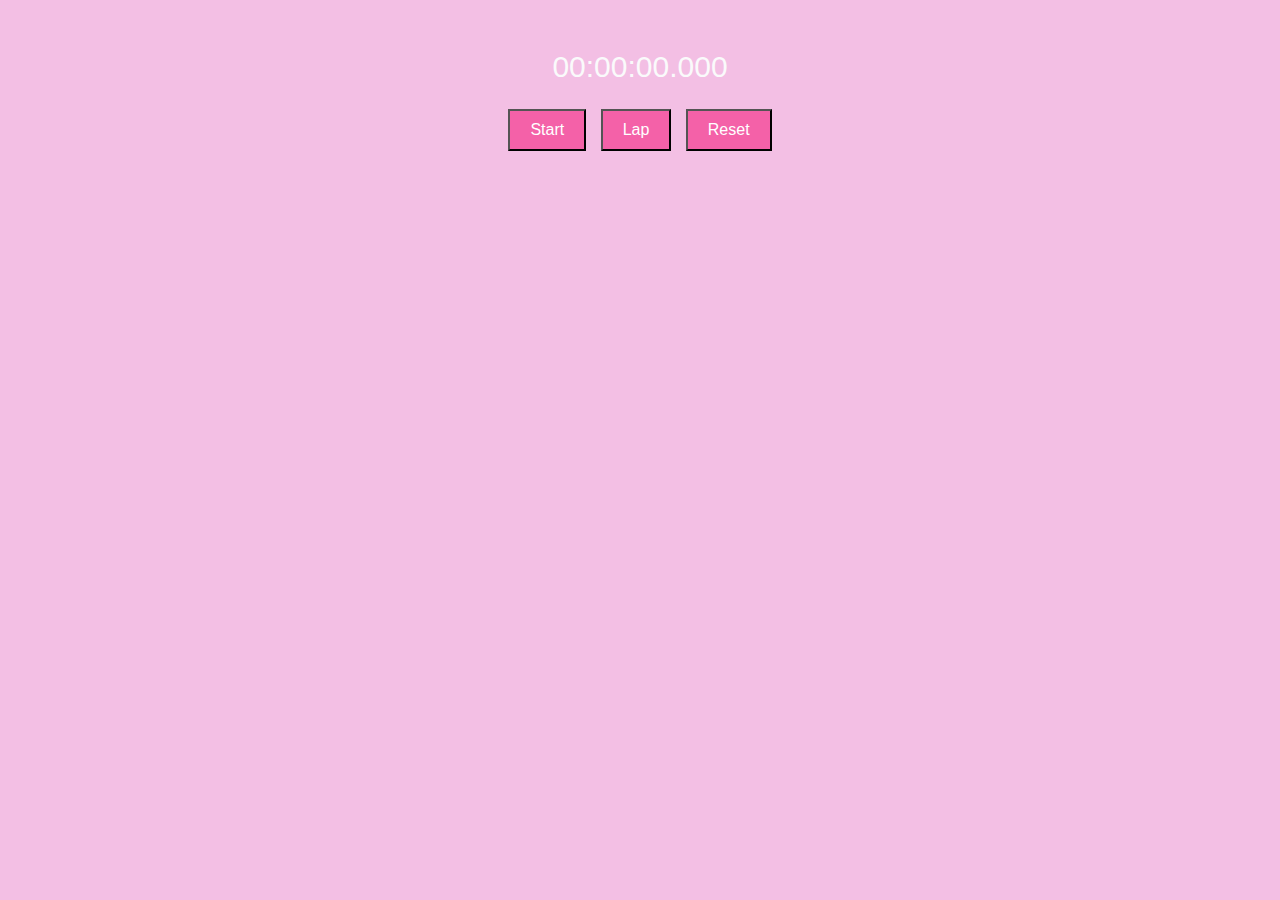
<file: Stopwatch/index.html>
<!DOCTYPE html>
<html lang="en">
<head>
  <meta charset="UTF-8">
  <meta name="viewport" content="width=device-width, initial-scale=1.0">
  <title>Stopwatch</title>
  <link rel="stylesheet" href="styles.css">
</head>
<body>
  <div class="stopwatch">
    <div class="display">
      <span id="display">00:00:00.000</span>
    </div>
    <div class="controls">
      <button id="startStop">Start</button>
      <button id="lap">Lap</button>
      <button id="reset">Reset</button>
    </div>
    <ul id="laps"></ul>
  </div>
  <script src="script.js"></script>
</body>
</html>
</file>
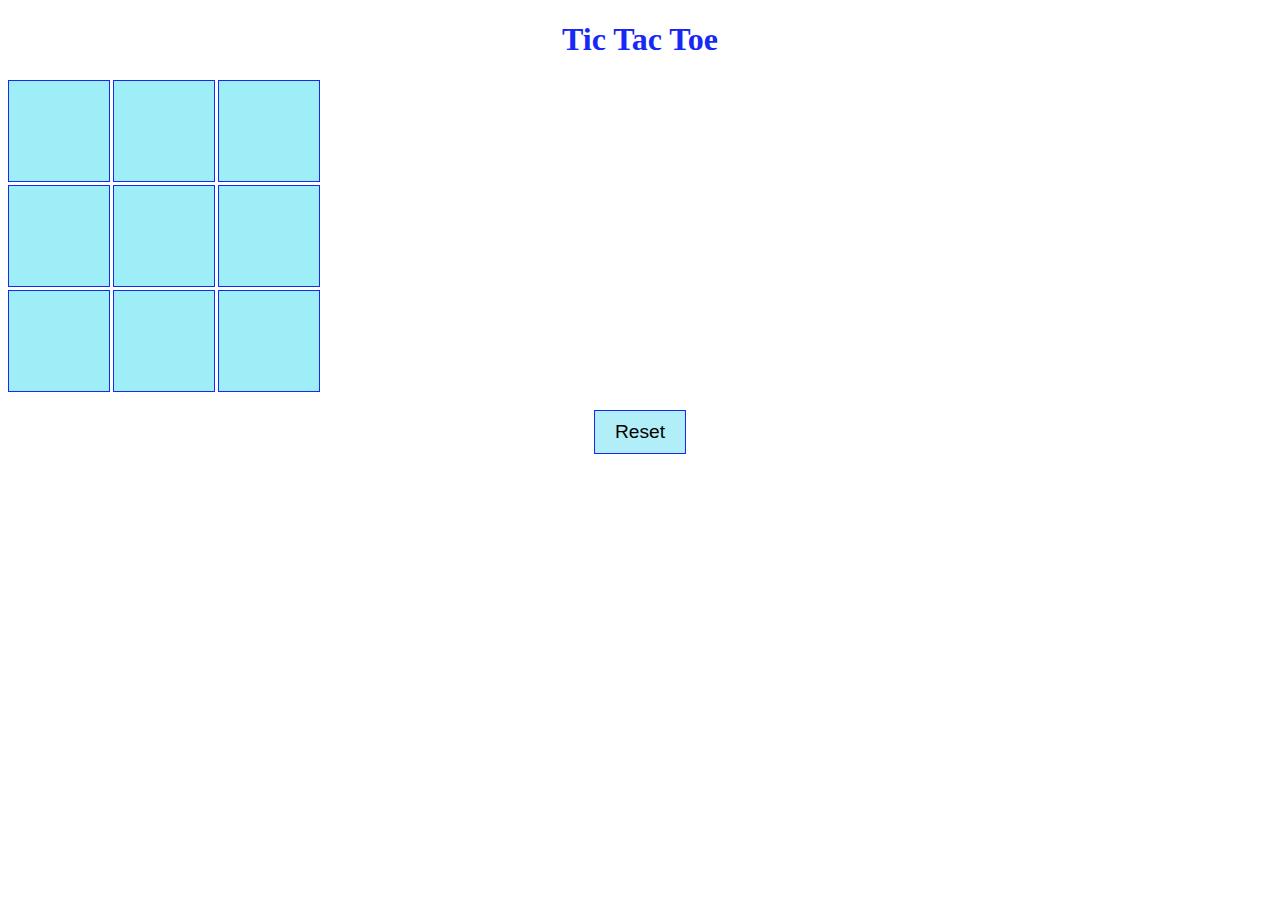
<file: Tic Tac Toe Web Application/index.html>
<!DOCTYPE html>
<html lang="en">
<head>
  <meta charset="UTF-8">
  <meta name="viewport" content="width=device-width, initial-scale=1.0">
  <title>Tic Tac Toe</title>
  <link rel="stylesheet" href="styles.css">
</head>
<body>
  <div class="container">
    <h1>Tic Tac Toe</h1>
    <div id="board" class="board">
      <div class="cell" data-index="0"></div>
      <div class="cell" data-index="1"></div>
      <div class="cell" data-index="2"></div>
      <div class="cell" data-index="3"></div>
      <div class="cell" data-index="4"></div>
      <div class="cell" data-index="5"></div>
      <div class="cell" data-index="6"></div>
      <div class="cell" data-index="7"></div>
      <div class="cell" data-index="8"></div>
    </div>
    <div id="message" class="message"></div>
    <button id="resetButton" class="reset-button">Reset</button>
  </div>
  <script src="script.js"></script>
</body>
</html>
</file>
<file: Stopwatch/styles.css>
body {
    font-family: Arial, sans-serif;
    text-align: center;
    background-color: rgb(243, 191, 228);
  }
  
  .stopwatch {
    margin: 50px auto;
    width: 300px;
    color: brown;
  }
  
  .display {
    font-size: 30px;
    margin-bottom: 20px;
    color: rgb(250, 250, 251);
  }
  
  .controls button {
    margin: 5px;
    padding: 10px 20px;
    font-size: 16px;
    cursor: pointer;
    color: rgb(255, 255, 255);
    background-color: rgba(245, 7, 110, 0.515);
  }
  
  #laps {
    list-style-type: none;
    padding: 0;
    text-align: left;
  }
  
  #laps li {
    margin-bottom: 5px;
  }
</file>
<file: Tic Tac Toe Web Application/styles.css>
.container {
    text-align: center;
    color: rgb(22, 41, 245);

  }
  
  .board {
    display: grid;
    grid-template-columns: repeat(3, 100px);
    grid-template-rows: repeat(3, 100px);
    gap: 5px;
    margin: 20px auto;

  }
  
  .cell {
    width: 100px;
    height: 100px;
    border: 1px solid rgb(22, 41, 245);
    display: flex;
    justify-content: center;
    align-items: center;
    font-size: 2em;
    cursor: pointer;
    background-color: rgb(157, 238, 246);
  }
  
  .message {
    font-size: 1.5em;
    margin-bottom: 20px;
  }
  
  .reset-button {
    font-size: 1.2em;
    padding: 10px 20px;
    cursor: pointer;
    background-color: rgb(178, 238, 248);
    border: 1px solid rgb(22, 41, 245);
  }
</file>
